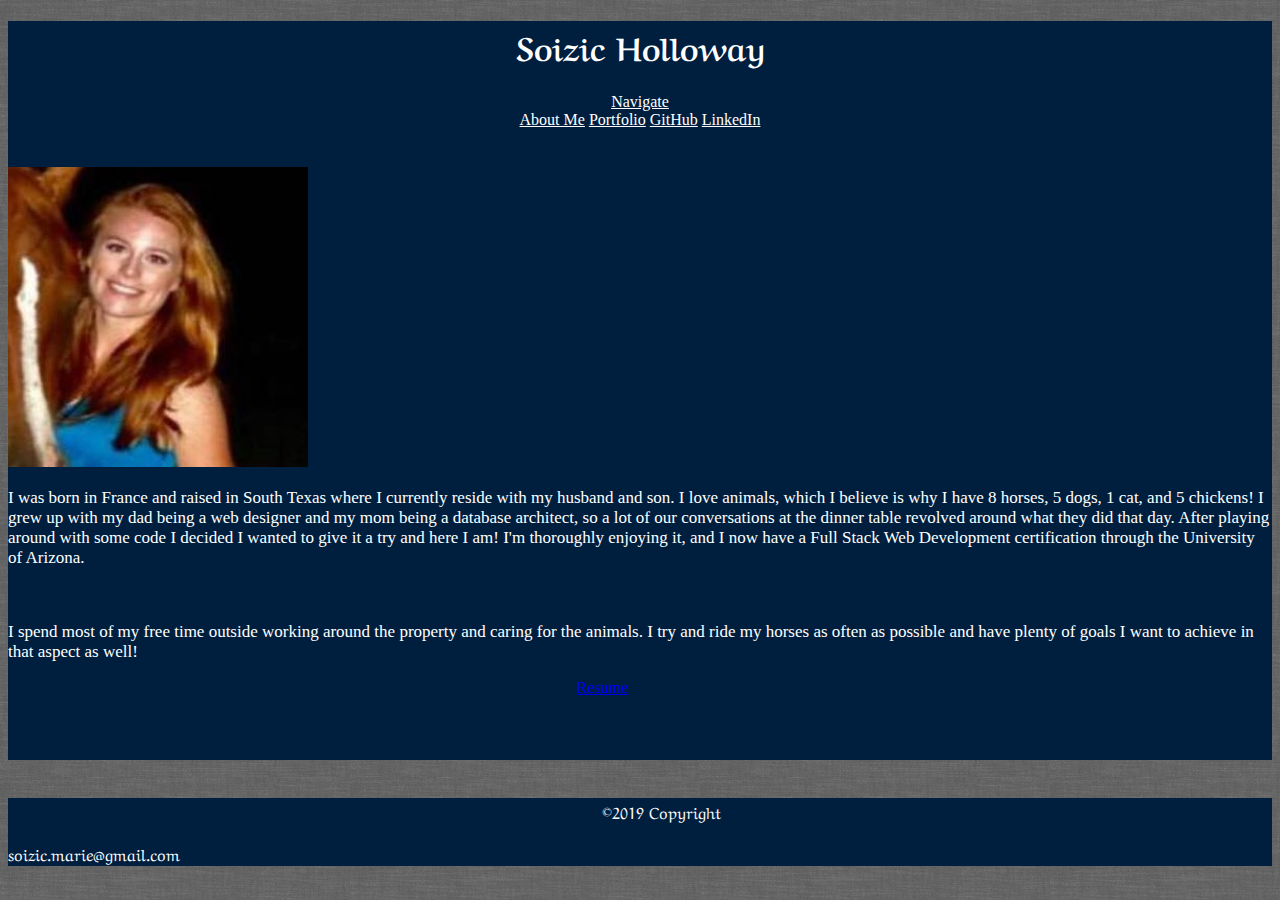
<file: index.html>
<!doctype html>
<html lang="en-us">

<head>
    <meta charset="UTF-8">
    <meta name="viewport" content="width=device-width, initial-scale=1.0">
    <title>Soizic Holloway</title>
    <link rel="stylesheet" href="https://stackpath.bootstrapcdn.com/bootstrap/4.1.3/css/bootstrap.min.css" integrity="sha384-MCw98/SFnGE8fJT3GXwEOngsV7Zt27NXFoaoApmYm81iuXoPkFOJwJ8ERdknLPMO"
        crossorigin="anonymous">
    
    <link href="https://fonts.googleapis.com/css?family=Aref+Ruqaa" rel="stylesheet">
    <link rel="stylesheet" type="text/css" href="assets/css/style.css">
</head>

<body>
    <div class="jumbotron jumbotron-fluid" id="header">
        <div class="container">
            <h1 class="display-4" id="name">Soizic Holloway</h1>
            
            <li class="nav-item dropdown">
                    <a class="nav-link dropdown-toggle" href="#" id="navigate" role="button" data-toggle="dropdown" aria-haspopup="true" aria-expanded="false">
                      Navigate
                    </a>
                    <div class="dropdown-menu dropdown-menu-right" aria-labelledby="navbarDropdownMenuLink" id = "dropdownItems">
                      <a class="dropdown-item" id="dropText" href="index.html">About Me</a>
                      <a class="dropdown-item" id="dropText" href="portfolio.html">Portfolio</a>
                      <a class="dropdown-item" id = "dropText" href="https://github.com/Soizic65">GitHub</a>
                      <a class="dropdown-item" id = "dropText" href="https://www.linkedin.com/in/soizic-holloway-0927a4167/">LinkedIn</a>
                    </div>
                  </li>
        </div>
    </div>
    </div>
    </div>
    <div class="container" id="aboutMeSection">
        <div class="row">
            <div class="col-md-4" id="aboutImage">
                <img src="assets/images/head.jpg" alt="Soizic Head Shot" id="imageOne">
            </div>
            <div class="col-md-7" id="aboutMeText">
                <p id="aboutMeOne">I was born in France and raised in South Texas where I currently reside with my
                    husband and son.
                    I love animals, which I believe is why I have 8 horses, 5 dogs, 1 cat, and 5 chickens!
                    I grew up with my dad being a web designer and my mom being a database architect, so a lot of our
                    conversations
                    at the dinner table revolved around what they did that day. After playing around with some code I
                    decided I wanted to give it a
                    try and here I am! I'm thoroughly enjoying it, and I now have a Full Stack Web Development certification through the University of Arizona.
                </p>
                <br>
                <p id="aboutMeTwo">I spend most of my free time outside working around the property and caring for the
                    animals.
                    I try and ride my horses as often as possible and have plenty of goals I want to achieve in that
                    aspect as well!


                </p>
            </div>
        </div>
        <div class= "row">
            <div class = "col-md-12">
                        <a href = "SoizicResume (3).docx" class="btn btn-secondary" id = "linkedButton" role = "button">Resume</a>
                        
                       
                        
            </div>
        </div>
    </div>
    <div class="navbar navbar-default navbar-fixed-bottom" id="footer">
        <p class="navbar-text" id="footerText">©2019 Copyright </p>
        <p id = 'name'>soizic.marie@gmail.com</p>
    </div>

    








    <script src="https://code.jquery.com/jquery-3.2.1.slim.min.js" integrity="sha384-KJ3o2DKtIkvYIK3UENzmM7KCkRr/rE9/Qpg6aAZGJwFDMVNA/GpGFF93hXpG5KkN" crossorigin="anonymous"></script>
    <script src="https://cdnjs.cloudflare.com/ajax/libs/popper.js/1.12.9/umd/popper.min.js" integrity="sha384-ApNbgh9B+Y1QKtv3Rn7W3mgPxhU9K/ScQsAP7hUibX39j7fakFPskvXusvfa0b4Q" crossorigin="anonymous"></script>
    <script src="https://maxcdn.bootstrapcdn.com/bootstrap/4.0.0/js/bootstrap.min.js" integrity="sha384-JZR6Spejh4U02d8jOt6vLEHfe/JQGiRRSQQxSfFWpi1MquVdAyjUar5+76PVCmYl" crossorigin="anonymous"></script>
</body>

</html>
</file>
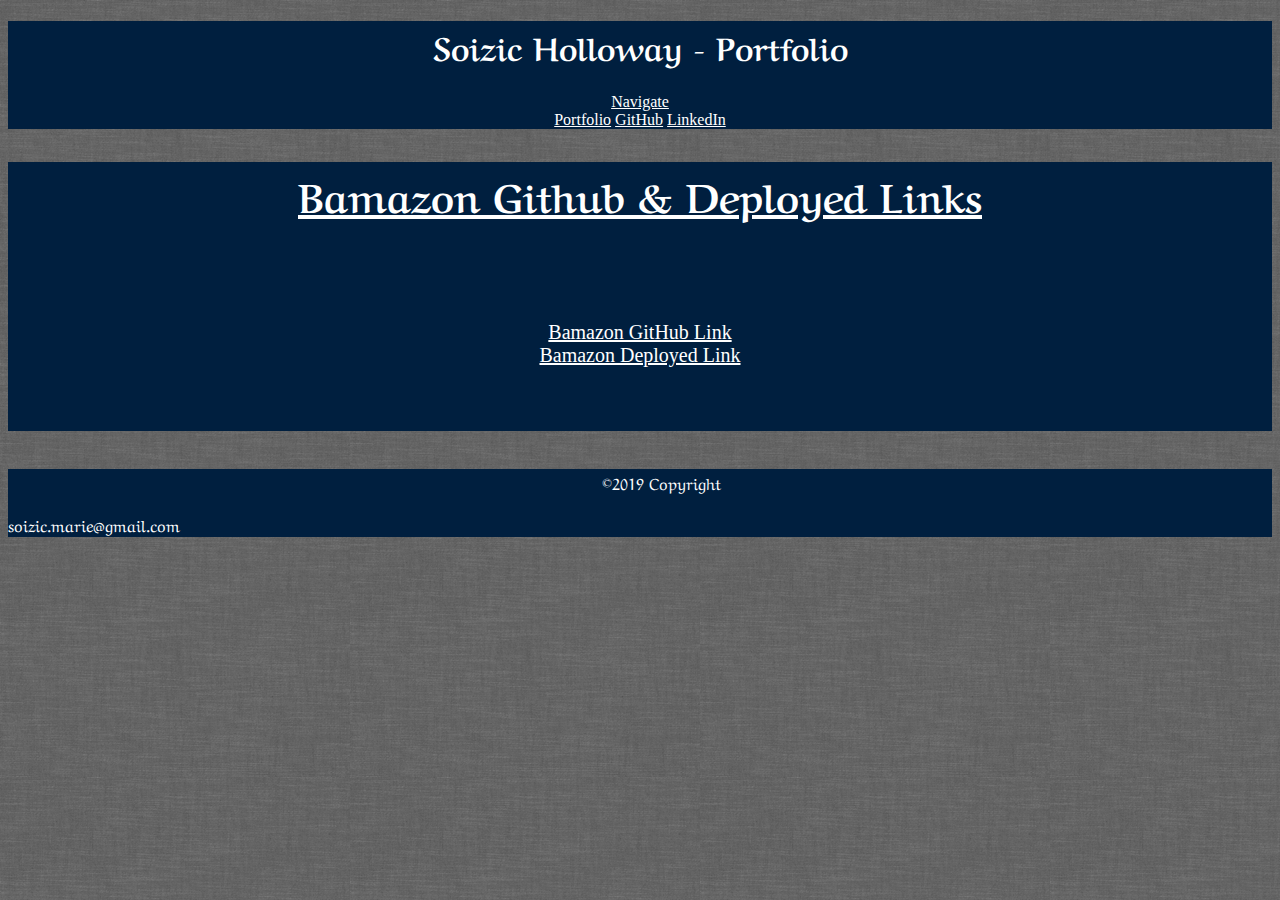
<file: bAmazon.html>
<!doctype html>
<html lang="en-us">

<head>
    <meta charset="UTF-8">
    <meta name="viewport" content="width=device-width, initial-scale=1.0">
    <title>Soizic Holloway</title>
    <link rel="stylesheet" href="https://stackpath.bootstrapcdn.com/bootstrap/4.1.3/css/bootstrap.min.css" integrity="sha384-MCw98/SFnGE8fJT3GXwEOngsV7Zt27NXFoaoApmYm81iuXoPkFOJwJ8ERdknLPMO"
        crossorigin="anonymous">
    
    <link href="https://fonts.googleapis.com/css?family=Aref+Ruqaa" rel="stylesheet">
    <link rel="stylesheet" type="text/css" href="assets/css/style.css">
</head>

<body>
    <div class="jumbotron jumbotron-fluid" id="header">
        <div class="container">
            <h1 class="display-4" id="name">Soizic Holloway - Portfolio</h1>
           
            <li class="nav-item dropdown">
                    <a class="nav-link dropdown-toggle" href="#" id="navigate" role="button" data-toggle="dropdown" aria-haspopup="true" aria-expanded="false">
                      Navigate
                    </a>
                    <div class="dropdown-menu dropdown-menu-right" aria-labelledby="navbarDropdownMenuLink" id = "dropdownItems">
                      <a class="dropdown-item" id="dropText" href="portfolio.html">Portfolio</a>
                      <a class="dropdown-item" id = "dropText" href="https://github.com/Soizic65">GitHub</a>
                      <a class="dropdown-item" id = "dropText" href="https://www.linkedin.com/in/soizic-holloway-0927a4167/">LinkedIn</a>
                    </div>
                  </li>
        </div>
    </div>
    </div>
    </div>
    <div class="container" id="projectTitle">
            <div class="row">
                <div class = "col-md-12">
                    <h2 id = "projectText">Bamazon Github & Deployed Links</h2>
                </div>
            </div>
            <div class = "row">
                
                <div class = "col-md-6">
                    <a href = "https://github.com/Soizic65/Bamazon" id = "Bamazon GitLink" class= "projectInfo">Bamazon GitHub Link</a>
                </div>
                <div class = "col-md-6">
                    <a href = "https://www.youtube.com/watch?v=snNDaplvlwQ&feature=youtu.be" id = "Bamazon Deployed Link" class = "projectInfo">Bamazon Deployed Link</a>
                </div>
            </div>
          
            
            
        </div>
    </div>
    
                
    <div class="navbar navbar-default navbar-fixed-bottom" id="footer">
            <p class="navbar-text" id="footerText">©2019 Copyright </p>
            <p id='name'>soizic.marie@gmail.com</p>
        </div>
    
        
    
    
    
    
    
    
    

    <script src="https://code.jquery.com/jquery-3.2.1.slim.min.js" integrity="sha384-KJ3o2DKtIkvYIK3UENzmM7KCkRr/rE9/Qpg6aAZGJwFDMVNA/GpGFF93hXpG5KkN" crossorigin="anonymous"></script>
    <script src="https://cdnjs.cloudflare.com/ajax/libs/popper.js/1.12.9/umd/popper.min.js" integrity="sha384-ApNbgh9B+Y1QKtv3Rn7W3mgPxhU9K/ScQsAP7hUibX39j7fakFPskvXusvfa0b4Q" crossorigin="anonymous"></script>
    <script src="https://maxcdn.bootstrapcdn.com/bootstrap/4.0.0/js/bootstrap.min.js" integrity="sha384-JZR6Spejh4U02d8jOt6vLEHfe/JQGiRRSQQxSfFWpi1MquVdAyjUar5+76PVCmYl" crossorigin="anonymous"></script>
</body>

</html>
</file>
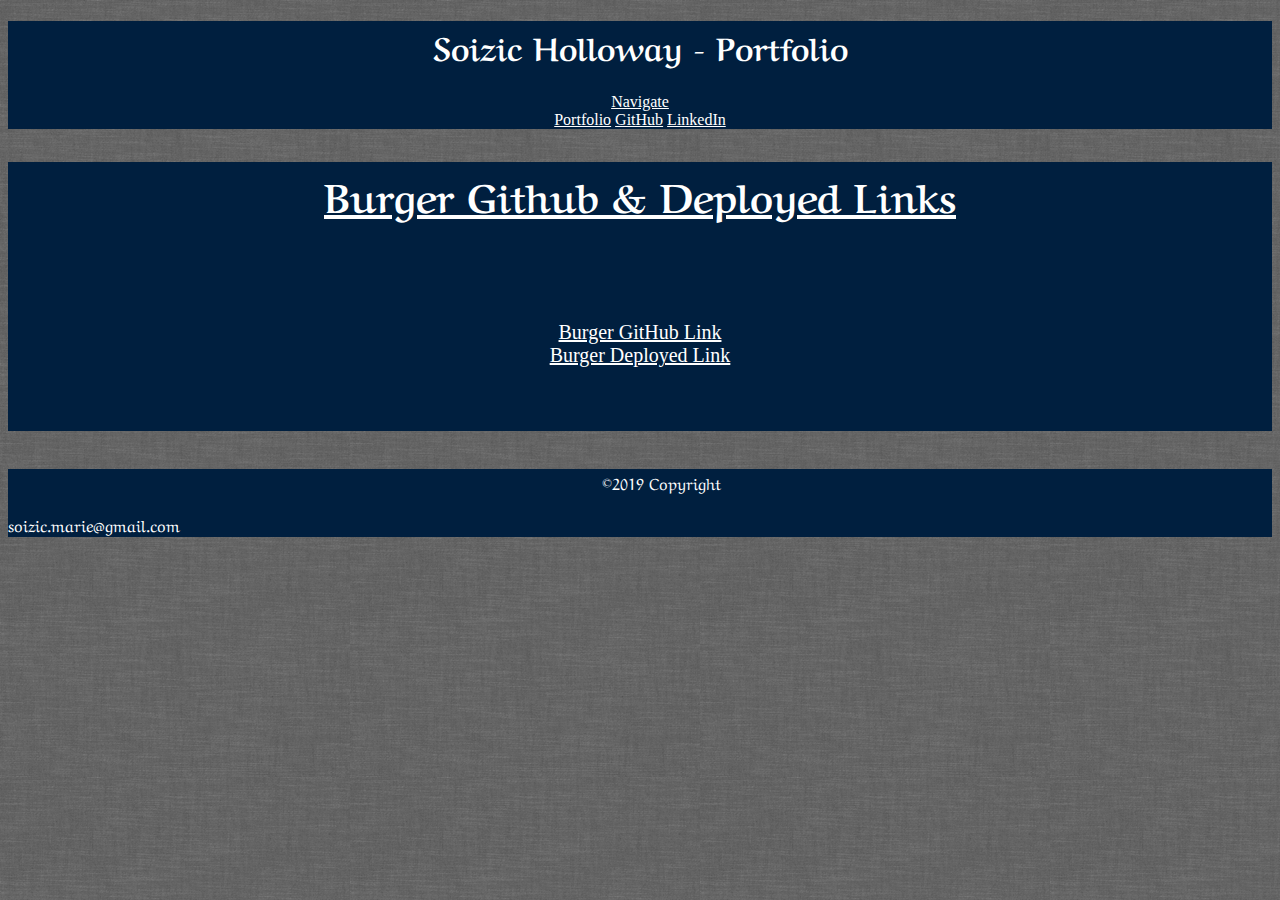
<file: burger.html>
<!doctype html>
<html lang="en-us">

<head>
    <meta charset="UTF-8">
    <meta name="viewport" content="width=device-width, initial-scale=1.0">
    <title>Soizic Holloway</title>
    <link rel="stylesheet" href="https://stackpath.bootstrapcdn.com/bootstrap/4.1.3/css/bootstrap.min.css" integrity="sha384-MCw98/SFnGE8fJT3GXwEOngsV7Zt27NXFoaoApmYm81iuXoPkFOJwJ8ERdknLPMO"
        crossorigin="anonymous">
    
    <link href="https://fonts.googleapis.com/css?family=Aref+Ruqaa" rel="stylesheet">
    <link rel="stylesheet" type="text/css" href="assets/css/style.css">
</head>

<body>
    <div class="jumbotron jumbotron-fluid" id="header">
        <div class="container">
            <h1 class="display-4" id="name">Soizic Holloway - Portfolio</h1>
           
            <li class="nav-item dropdown">
                    <a class="nav-link dropdown-toggle" href="#" id="navigate" role="button" data-toggle="dropdown" aria-haspopup="true" aria-expanded="false">
                      Navigate
                    </a>
                    <div class="dropdown-menu dropdown-menu-right" aria-labelledby="navbarDropdownMenuLink" id = "dropdownItems">
                      <a class="dropdown-item" id="dropText" href="portfolio.html">Portfolio</a>
                      <a class="dropdown-item" id = "dropText" href="https://github.com/Soizic65">GitHub</a>
                      <a class="dropdown-item" id = "dropText" href="https://www.linkedin.com/in/soizic-holloway-0927a4167/">LinkedIn</a>
                    </div>
                  </li>
        </div>
    </div>
    </div>
    </div>
    <div class="container" id="projectTitle">
            <div class="row">
                <div class = "col-md-12">
                    <h2 id = "projectText">Burger Github & Deployed Links</h2>
                </div>
            </div>
            <div class = "row">
                
                <div class = "col-md-6">
                    <a href = "https://github.com/Soizic65/Burger" id = "burgerGitLink" class= "projectInfo">Burger GitHub Link</a>
                </div>
                <div class = "col-md-6">
                    <a href = "https://serene-castle-44252.herokuapp.com/index" id = "burgerDeployedLink" class = "projectInfo">Burger Deployed Link</a>
                </div>
            </div>
          
            
            
        </div>
    </div>
    
                
    <div class="navbar navbar-default navbar-fixed-bottom" id="footer">
            <p class="navbar-text" id="footerText">©2019 Copyright </p>
            <p id='name'>soizic.marie@gmail.com</p>
        </div>
    
        
    
    
    
    
    
    
    

    <script src="https://code.jquery.com/jquery-3.2.1.slim.min.js" integrity="sha384-KJ3o2DKtIkvYIK3UENzmM7KCkRr/rE9/Qpg6aAZGJwFDMVNA/GpGFF93hXpG5KkN" crossorigin="anonymous"></script>
    <script src="https://cdnjs.cloudflare.com/ajax/libs/popper.js/1.12.9/umd/popper.min.js" integrity="sha384-ApNbgh9B+Y1QKtv3Rn7W3mgPxhU9K/ScQsAP7hUibX39j7fakFPskvXusvfa0b4Q" crossorigin="anonymous"></script>
    <script src="https://maxcdn.bootstrapcdn.com/bootstrap/4.0.0/js/bootstrap.min.js" integrity="sha384-JZR6Spejh4U02d8jOt6vLEHfe/JQGiRRSQQxSfFWpi1MquVdAyjUar5+76PVCmYl" crossorigin="anonymous"></script>
</body>

</html>
</file>
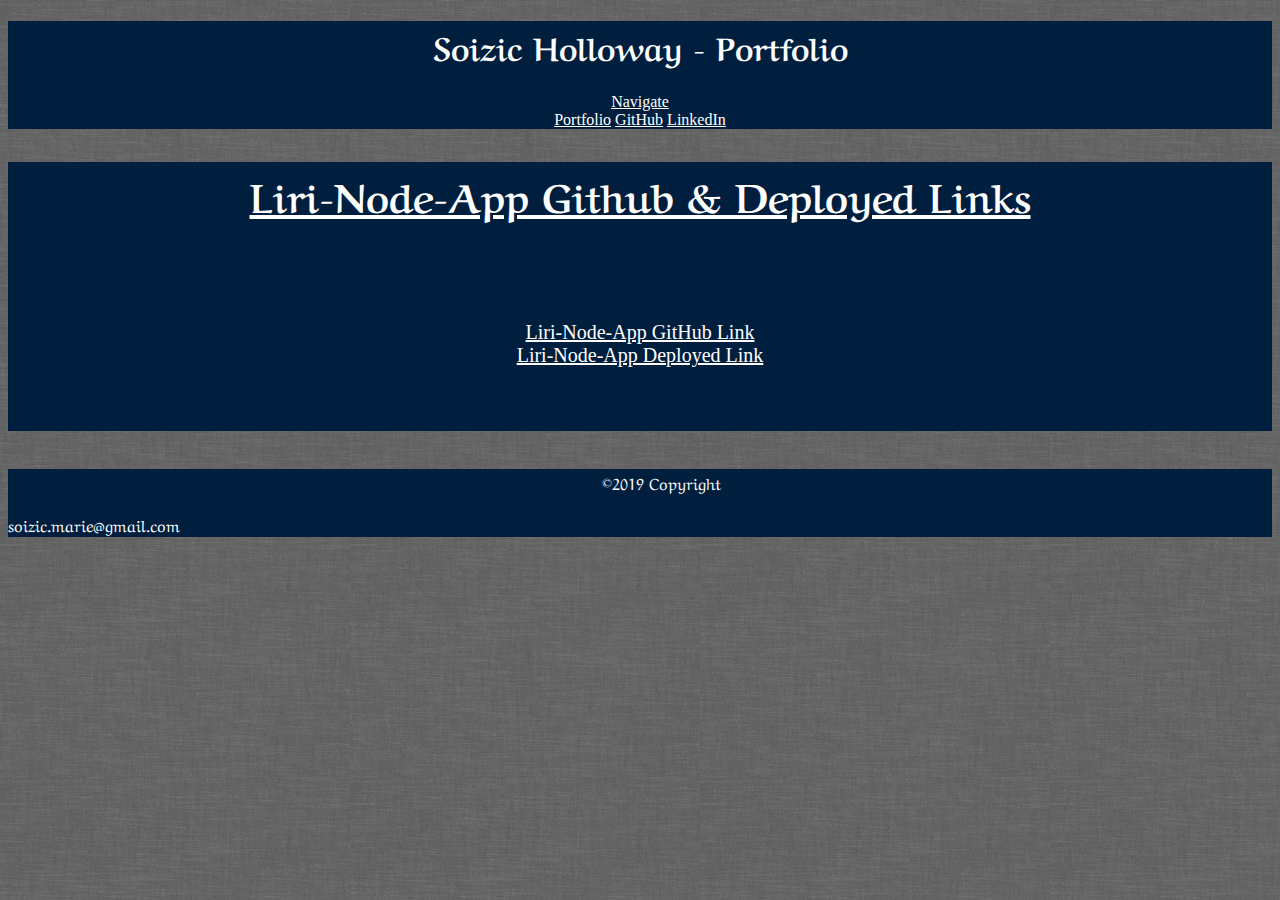
<file: liriNodeApp.html>
<!doctype html>
<html lang="en-us">

<head>
    <meta charset="UTF-8">
    <meta name="viewport" content="width=device-width, initial-scale=1.0">
    <title>Soizic Holloway</title>
    <link rel="stylesheet" href="https://stackpath.bootstrapcdn.com/bootstrap/4.1.3/css/bootstrap.min.css" integrity="sha384-MCw98/SFnGE8fJT3GXwEOngsV7Zt27NXFoaoApmYm81iuXoPkFOJwJ8ERdknLPMO"
        crossorigin="anonymous">
    
    <link href="https://fonts.googleapis.com/css?family=Aref+Ruqaa" rel="stylesheet">
    <link rel="stylesheet" type="text/css" href="assets/css/style.css">
</head>

<body>
    <div class="jumbotron jumbotron-fluid" id="header">
        <div class="container">
            <h1 class="display-4" id="name">Soizic Holloway - Portfolio</h1>
           
            <li class="nav-item dropdown">
                    <a class="nav-link dropdown-toggle" href="#" id="navigate" role="button" data-toggle="dropdown" aria-haspopup="true" aria-expanded="false">
                      Navigate
                    </a>
                    <div class="dropdown-menu dropdown-menu-right" aria-labelledby="navbarDropdownMenuLink" id = "dropdownItems">
                      <a class="dropdown-item" id="dropText" href="portfolio.html">Portfolio</a>
                      <a class="dropdown-item" id = "dropText" href="https://github.com/Soizic65">GitHub</a>
                      <a class="dropdown-item" id = "dropText" href="https://www.linkedin.com/in/soizic-holloway-0927a4167/">LinkedIn</a>
                    </div>
                  </li>
        </div>
    </div>
    </div>
    </div>
    <div class="container" id="projectTitle">
            <div class="row">
                <div class = "col-md-12">
                    <h2 id = "projectText">Liri-Node-App Github & Deployed Links</h2>
                </div>
            </div>
            <div class = "row">
                
                <div class = "col-md-6">
                    <a href = "https://github.com/Soizic65/Liri-Node-App" id = "liriNodeAppGitLink" class= "projectInfo">Liri-Node-App GitHub Link</a>
                </div>
                <div class = "col-md-6">
                    <a href = "https://www.youtube.com/watch?v=-_90yZRhvKs&feature=youtu.be" id = "liriNodeAppDeployedLink" class = "projectInfo">Liri-Node-App Deployed Link</a>
                </div>
            </div>
          
            
            
        </div>
    </div>
    
                
    <div class="navbar navbar-default navbar-fixed-bottom" id="footer">
            <p class="navbar-text" id="footerText">©2019 Copyright </p>
            <p id='name'>soizic.marie@gmail.com</p>
        </div>
    
        
    
    
    
    
    
    
    

    <script src="https://code.jquery.com/jquery-3.2.1.slim.min.js" integrity="sha384-KJ3o2DKtIkvYIK3UENzmM7KCkRr/rE9/Qpg6aAZGJwFDMVNA/GpGFF93hXpG5KkN" crossorigin="anonymous"></script>
    <script src="https://cdnjs.cloudflare.com/ajax/libs/popper.js/1.12.9/umd/popper.min.js" integrity="sha384-ApNbgh9B+Y1QKtv3Rn7W3mgPxhU9K/ScQsAP7hUibX39j7fakFPskvXusvfa0b4Q" crossorigin="anonymous"></script>
    <script src="https://maxcdn.bootstrapcdn.com/bootstrap/4.0.0/js/bootstrap.min.js" integrity="sha384-JZR6Spejh4U02d8jOt6vLEHfe/JQGiRRSQQxSfFWpi1MquVdAyjUar5+76PVCmYl" crossorigin="anonymous"></script>
</body>

</html>
</file>
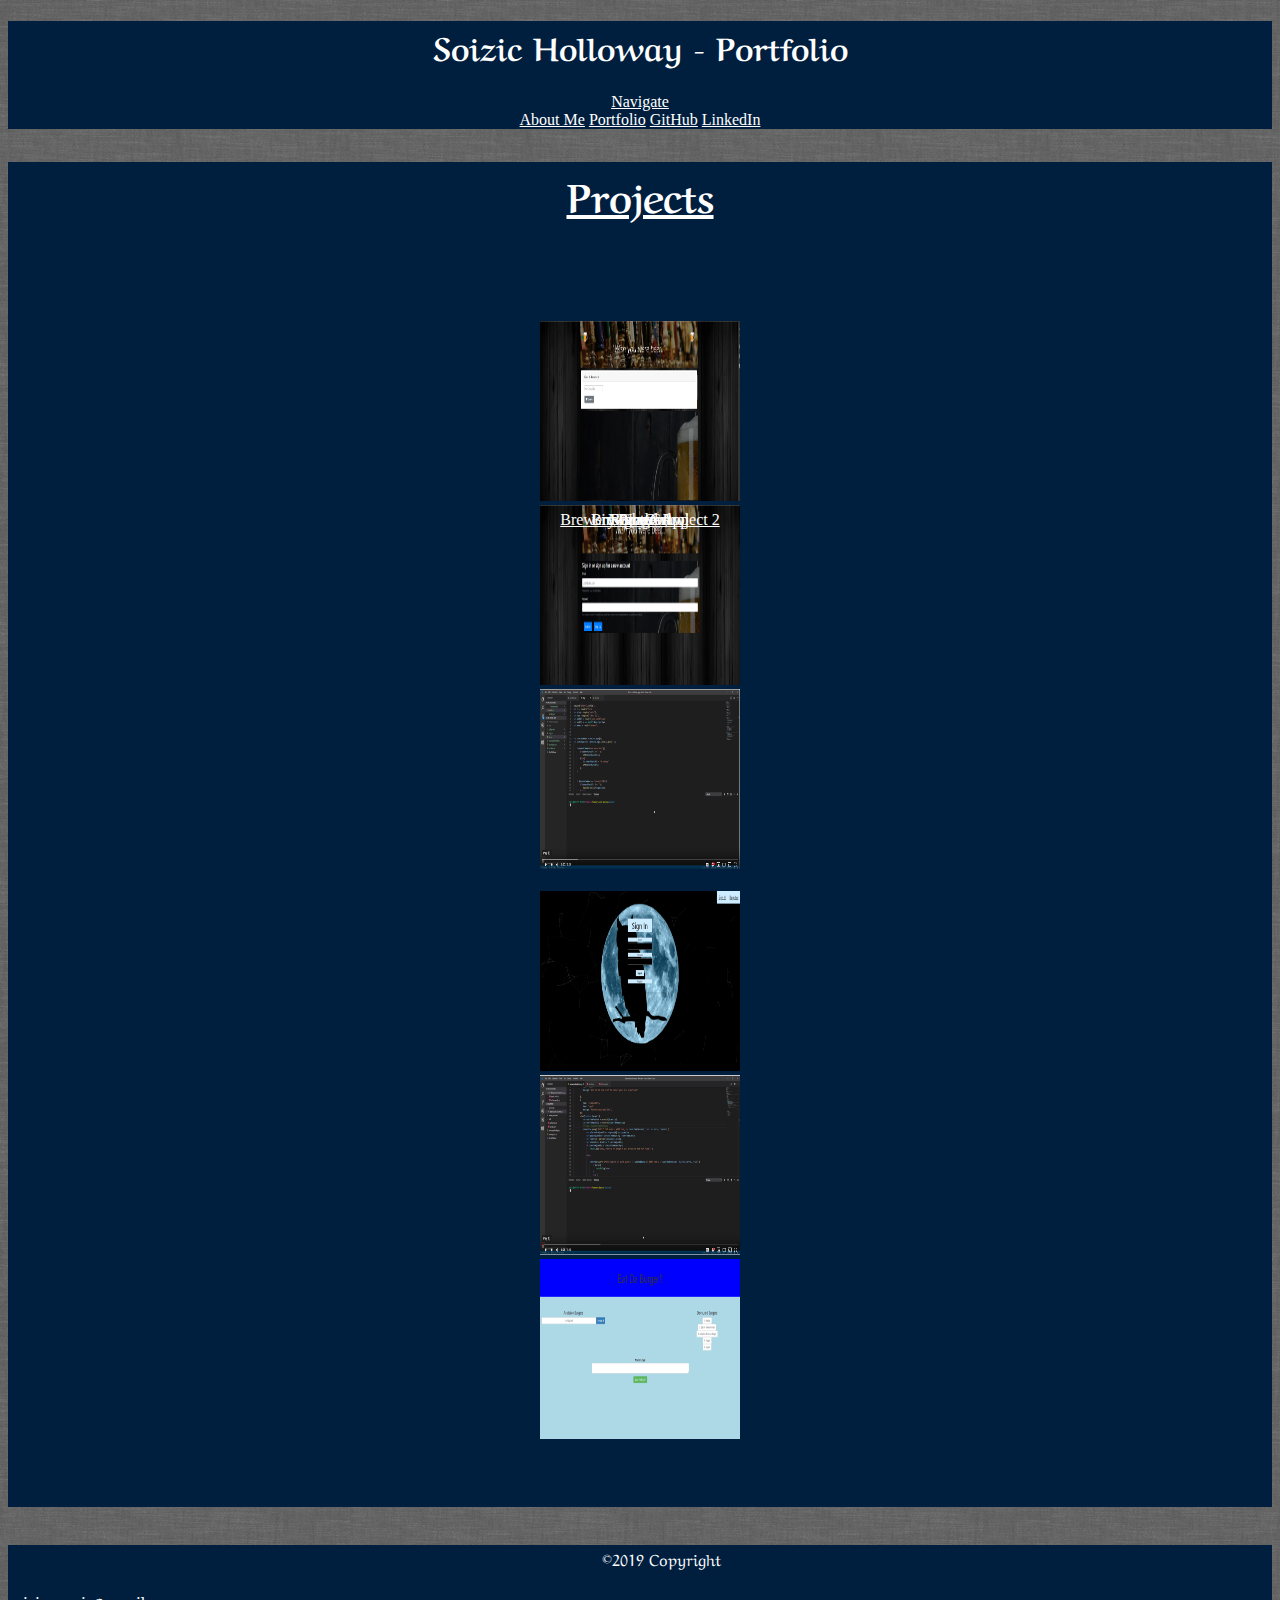
<file: portfolio.html>
<!doctype html>
<html lang="en-us">

<head>
    <meta charset="UTF-8">
    <meta name="viewport" content="width=device-width, initial-scale=1.0">
    <title>Soizic Holloway</title>
    <link rel="stylesheet" href="https://stackpath.bootstrapcdn.com/bootstrap/4.1.3/css/bootstrap.min.css"
        integrity="sha384-MCw98/SFnGE8fJT3GXwEOngsV7Zt27NXFoaoApmYm81iuXoPkFOJwJ8ERdknLPMO" crossorigin="anonymous">

    <link href="https://fonts.googleapis.com/css?family=Aref+Ruqaa" rel="stylesheet">
    <link rel="stylesheet" type="text/css" href="assets/css/style.css">
</head>

<body>
    <div class="jumbotron jumbotron-fluid" id="header">
        <div class="container">
            <h1 class="display-4" id="name">Soizic Holloway - Portfolio</h1>

            <li class="nav-item dropdown">
                <a class="nav-link dropdown-toggle" href="#" id="navigate" role="button" data-toggle="dropdown"
                    aria-haspopup="true" aria-expanded="false">
                    Navigate
                </a>
                <div class="dropdown-menu dropdown-menu-right" aria-labelledby="navbarDropdownMenuLink"
                    id="dropdownItems">
                    <a class="dropdown-item" id="dropText" href="index.html">About Me</a>
                    <a class="dropdown-item" id="dropText" href="portfolio.html">Portfolio</a>
                    <a class="dropdown-item" id="dropText" href="https://github.com/Soizic65">GitHub</a>
                    <a class="dropdown-item" id="dropText"
                        href="https://www.linkedin.com/in/soizic-holloway-0927a4167/">LinkedIn</a>
                </div>
            </li>
        </div>
    </div>
    </div>
    </div>
    <div class="container" id="projectTitle">
        <div class="row">
            <div class="col-md-12">
                <h2 id="projectText">Projects</h2>
            </div>
        </div>
        <div class="row">
            <div class="col-md-4">
                <img src='assets/images/projectOne.PNG' id='projectImages'>
                <div class="centered" id=projectInfo>
                    <a href="projectOne.html" id="projectLinks">Brewery Crawl</a>
                </div>
            </div>

            <div class="col-md-4">
                <img src='assets/images/projectTwo.PNG' id='projectImages'>
                <div class="centered" id=projectInfo>
                    <a href="projectTwo.html" id="projectLinks">Brewery Crawl Project 2</a>
                </div>

            </div>
            <div class="col-md-4">
                <img src='assets/images/liriNodeApp.PNG' id='projectImages'>
                <div class="centered" id=projectInfo>
                    <a href="liriNodeApp.html" id="projectLinks">Liri-Node-App</a>
                </div>

            </div>
        </div>
        <br>
        <div class="row">
            <div class="col-md-4">
                <img src='assets/images/NightOwl.PNG' id='projectImages'>
                <div class="centered" id=projectInfo>
                    <a href="triviaGame.html" id="projectLinks">NightOwl</a>
                </div>

            </div>
            <div class="col-md-4">
                <img src='assets/images/bAmazon.PNG' id='projectImages'>
                <div class="centered" id=projectInfo>
                    <a href="bAmazon.html" id="projectLinks">Bamazon</a>
                </div>

            </div>
            <div class="col-md-4">
                    <img src='assets/images/burger.PNG' id='projectImages'>
                    <div class="centered" id=projectInfo>
                        <a href="burger.html" id="projectLinks">Burger</a>
                    </div>
    
                </div>
        </div>
    </div>





        <div class="navbar navbar-default navbar-fixed-bottom" id="footer">
            <p class="navbar-text" id="footerText">©2019 Copyright </p>
            <p id='name'>soizic.marie@gmail.com</p>
        </div>










        <script src="https://code.jquery.com/jquery-3.2.1.slim.min.js"
            integrity="sha384-KJ3o2DKtIkvYIK3UENzmM7KCkRr/rE9/Qpg6aAZGJwFDMVNA/GpGFF93hXpG5KkN"
            crossorigin="anonymous"></script>
        <script src="https://cdnjs.cloudflare.com/ajax/libs/popper.js/1.12.9/umd/popper.min.js"
            integrity="sha384-ApNbgh9B+Y1QKtv3Rn7W3mgPxhU9K/ScQsAP7hUibX39j7fakFPskvXusvfa0b4Q"
            crossorigin="anonymous"></script>
        <script src="https://maxcdn.bootstrapcdn.com/bootstrap/4.0.0/js/bootstrap.min.js"
            integrity="sha384-JZR6Spejh4U02d8jOt6vLEHfe/JQGiRRSQQxSfFWpi1MquVdAyjUar5+76PVCmYl"
            crossorigin="anonymous"></script>
</body>

</html>
</file>
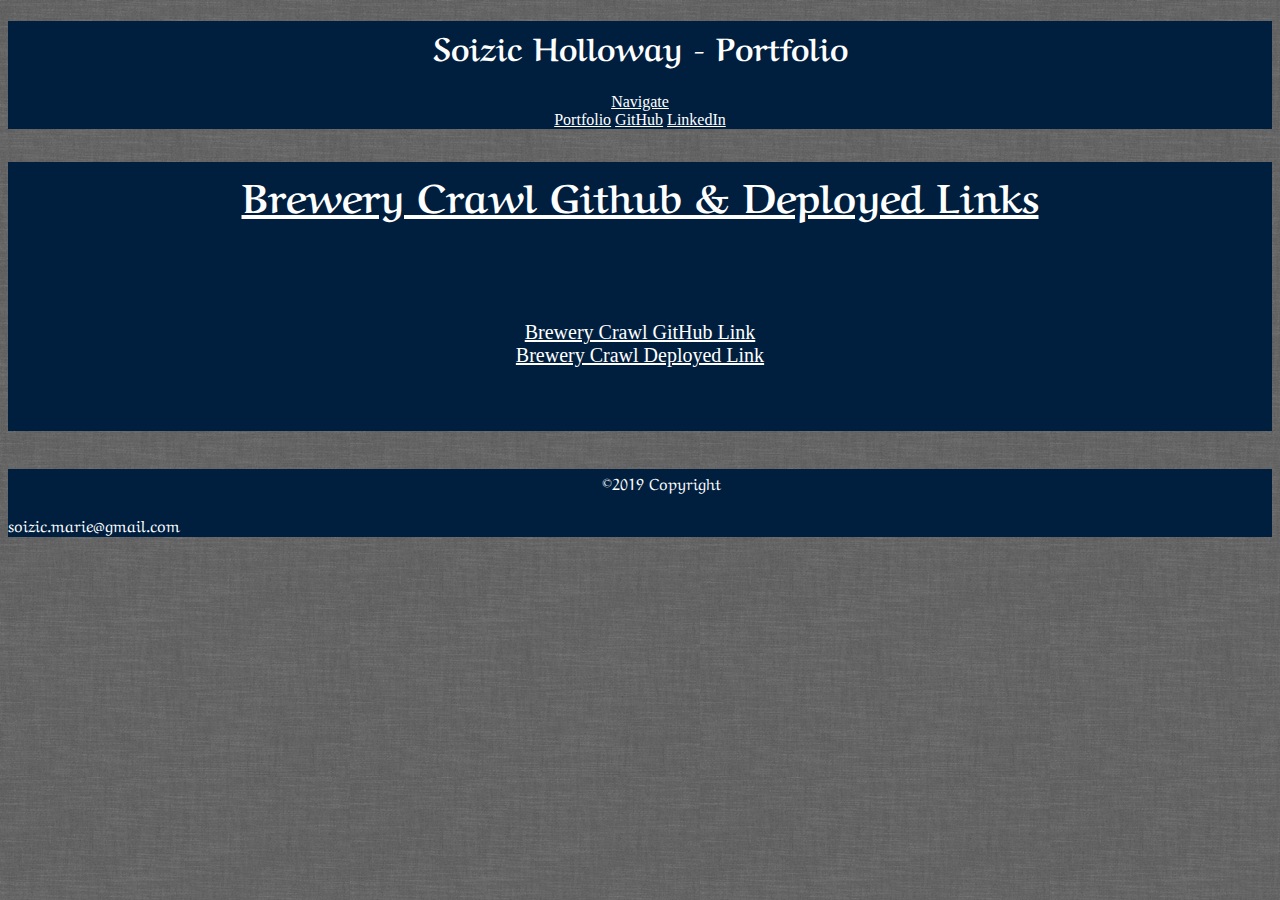
<file: projectOne.html>
<!doctype html>
<html lang="en-us">

<head>
    <meta charset="UTF-8">
    <meta name="viewport" content="width=device-width, initial-scale=1.0">
    <title>Soizic Holloway</title>
    <link rel="stylesheet" href="https://stackpath.bootstrapcdn.com/bootstrap/4.1.3/css/bootstrap.min.css" integrity="sha384-MCw98/SFnGE8fJT3GXwEOngsV7Zt27NXFoaoApmYm81iuXoPkFOJwJ8ERdknLPMO"
        crossorigin="anonymous">
    
    <link href="https://fonts.googleapis.com/css?family=Aref+Ruqaa" rel="stylesheet">
    <link rel="stylesheet" type="text/css" href="assets/css/style.css">
</head>

<body>
    <div class="jumbotron jumbotron-fluid" id="header">
        <div class="container">
            <h1 class="display-4" id="name">Soizic Holloway - Portfolio</h1>
           
            <li class="nav-item dropdown">
                    <a class="nav-link dropdown-toggle" href="#" id="navigate" role="button" data-toggle="dropdown" aria-haspopup="true" aria-expanded="false">
                      Navigate
                    </a>
                    <div class="dropdown-menu dropdown-menu-right" aria-labelledby="navbarDropdownMenuLink" id = "dropdownItems">
                      <a class="dropdown-item" id="dropText" href="portfolio.html">Portfolio</a>
                      <a class="dropdown-item" id = "dropText" href="https://github.com/Soizic65">GitHub</a>
                      <a class="dropdown-item" id = "dropText" href="https://www.linkedin.com/in/soizic-holloway-0927a4167/">LinkedIn</a>
                    </div>
                  </li>
        </div>
    </div>
    </div>
    </div>
    <div class="container" id="projectTitle">
            <div class="row">
                <div class = "col-md-12">
                    <h2 id = "projectText">Brewery Crawl Github & Deployed Links</h2>
                </div>
            </div>
            <div class = "row">
                
                <div class = "col-md-6">
                    <a href = "https://github.com/Soizic65/Project-1" id = "breweryGitLink" class= "projectInfo">Brewery Crawl GitHub Link</a>
                </div>
                <div class = "col-md-6">
                    <a href = "https://soizic65.github.io/Project-1/" id = "breweryDeployedLink" class = "projectInfo">Brewery Crawl Deployed Link</a>
                </div>
            </div>
          
            
            
        </div>
    
                
        <div class="navbar navbar-default navbar-fixed-bottom" id="footer">
            <p class="navbar-text" id="footerText">©2019 Copyright </p>
            <p id = 'name'>soizic.marie@gmail.com</p>
        </div>
    
        
    
    
    
    
    
    
    

    <script src="https://code.jquery.com/jquery-3.2.1.slim.min.js" integrity="sha384-KJ3o2DKtIkvYIK3UENzmM7KCkRr/rE9/Qpg6aAZGJwFDMVNA/GpGFF93hXpG5KkN" crossorigin="anonymous"></script>
    <script src="https://cdnjs.cloudflare.com/ajax/libs/popper.js/1.12.9/umd/popper.min.js" integrity="sha384-ApNbgh9B+Y1QKtv3Rn7W3mgPxhU9K/ScQsAP7hUibX39j7fakFPskvXusvfa0b4Q" crossorigin="anonymous"></script>
    <script src="https://maxcdn.bootstrapcdn.com/bootstrap/4.0.0/js/bootstrap.min.js" integrity="sha384-JZR6Spejh4U02d8jOt6vLEHfe/JQGiRRSQQxSfFWpi1MquVdAyjUar5+76PVCmYl" crossorigin="anonymous"></script>
</body>

</html>
</file>
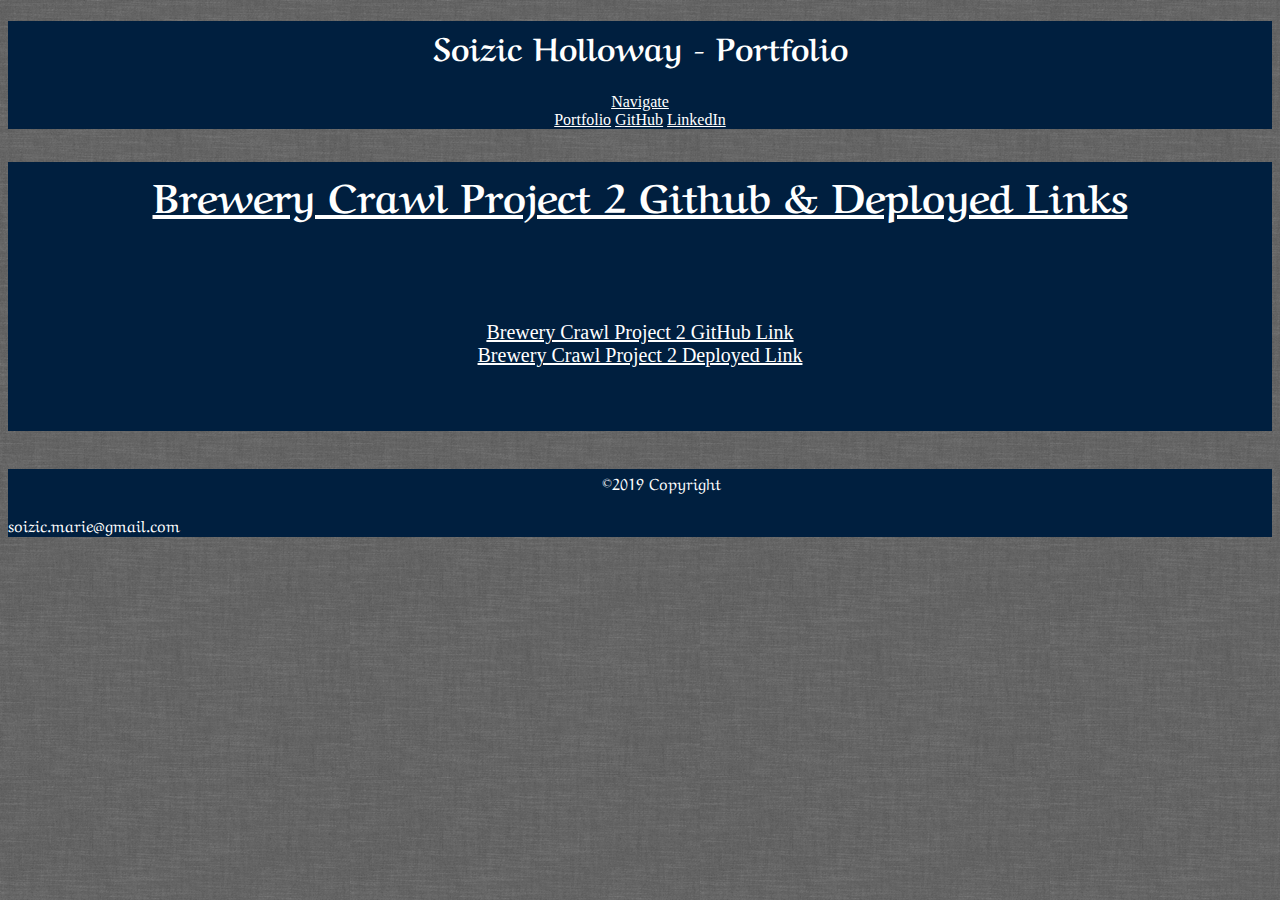
<file: projectTwo.html>
<!doctype html>
<html lang="en-us">

<head>
    <meta charset="UTF-8">
    <meta name="viewport" content="width=device-width, initial-scale=1.0">
    <title>Soizic Holloway</title>
    <link rel="stylesheet" href="https://stackpath.bootstrapcdn.com/bootstrap/4.1.3/css/bootstrap.min.css" integrity="sha384-MCw98/SFnGE8fJT3GXwEOngsV7Zt27NXFoaoApmYm81iuXoPkFOJwJ8ERdknLPMO"
        crossorigin="anonymous">
    
    <link href="https://fonts.googleapis.com/css?family=Aref+Ruqaa" rel="stylesheet">
    <link rel="stylesheet" type="text/css" href="assets/css/style.css">
</head>

<body>
    <div class="jumbotron jumbotron-fluid" id="header">
        <div class="container">
            <h1 class="display-4" id="name">Soizic Holloway - Portfolio</h1>
           
            <li class="nav-item dropdown">
                    <a class="nav-link dropdown-toggle" href="#" id="navigate" role="button" data-toggle="dropdown" aria-haspopup="true" aria-expanded="false">
                      Navigate
                    </a>
                    <div class="dropdown-menu dropdown-menu-right" aria-labelledby="navbarDropdownMenuLink" id = "dropdownItems">
                      <a class="dropdown-item" id="dropText" href="portfolio.html">Portfolio</a>
                      <a class="dropdown-item" id = "dropText" href="https://github.com/Soizic65">GitHub</a>
                      <a class="dropdown-item" id = "dropText" href="https://www.linkedin.com/in/soizic-holloway-0927a4167/">LinkedIn</a>
                    </div>
                  </li>
        </div>
    </div>
    </div>
    </div>
    <div class="container" id="projectTitle">
            <div class="row">
                <div class = "col-md-12">
                    <h2 id = "projectText">Brewery Crawl Project 2 Github & Deployed Links</h2>
                </div>
            </div>
            <div class = "row">
                
                <div class = "col-md-6">
                    <a href = "https://github.com/Soizic65/Project-2" id = "brewery2GitLink" class= "projectInfo">Brewery Crawl Project 2 GitHub Link</a>
                </div>
                <div class = "col-md-6">
                    <a href = "https://nameless-wave-88112.herokuapp.com/" id = "brewery2DeployedLink" class = "projectInfo">Brewery Crawl Project 2 Deployed Link</a>
                </div>
            </div>
          
            
            
        </div>
    </div>
    
                
    <div class="navbar navbar-default navbar-fixed-bottom" id="footer">
            <p class="navbar-text" id="footerText">©2019 Copyright </p>
            <p id='name'>soizic.marie@gmail.com</p>
        </div>
    
        
    
    
    
    
    
    
    

    <script src="https://code.jquery.com/jquery-3.2.1.slim.min.js" integrity="sha384-KJ3o2DKtIkvYIK3UENzmM7KCkRr/rE9/Qpg6aAZGJwFDMVNA/GpGFF93hXpG5KkN" crossorigin="anonymous"></script>
    <script src="https://cdnjs.cloudflare.com/ajax/libs/popper.js/1.12.9/umd/popper.min.js" integrity="sha384-ApNbgh9B+Y1QKtv3Rn7W3mgPxhU9K/ScQsAP7hUibX39j7fakFPskvXusvfa0b4Q" crossorigin="anonymous"></script>
    <script src="https://maxcdn.bootstrapcdn.com/bootstrap/4.0.0/js/bootstrap.min.js" integrity="sha384-JZR6Spejh4U02d8jOt6vLEHfe/JQGiRRSQQxSfFWpi1MquVdAyjUar5+76PVCmYl" crossorigin="anonymous"></script>
</body>

</html>
</file>
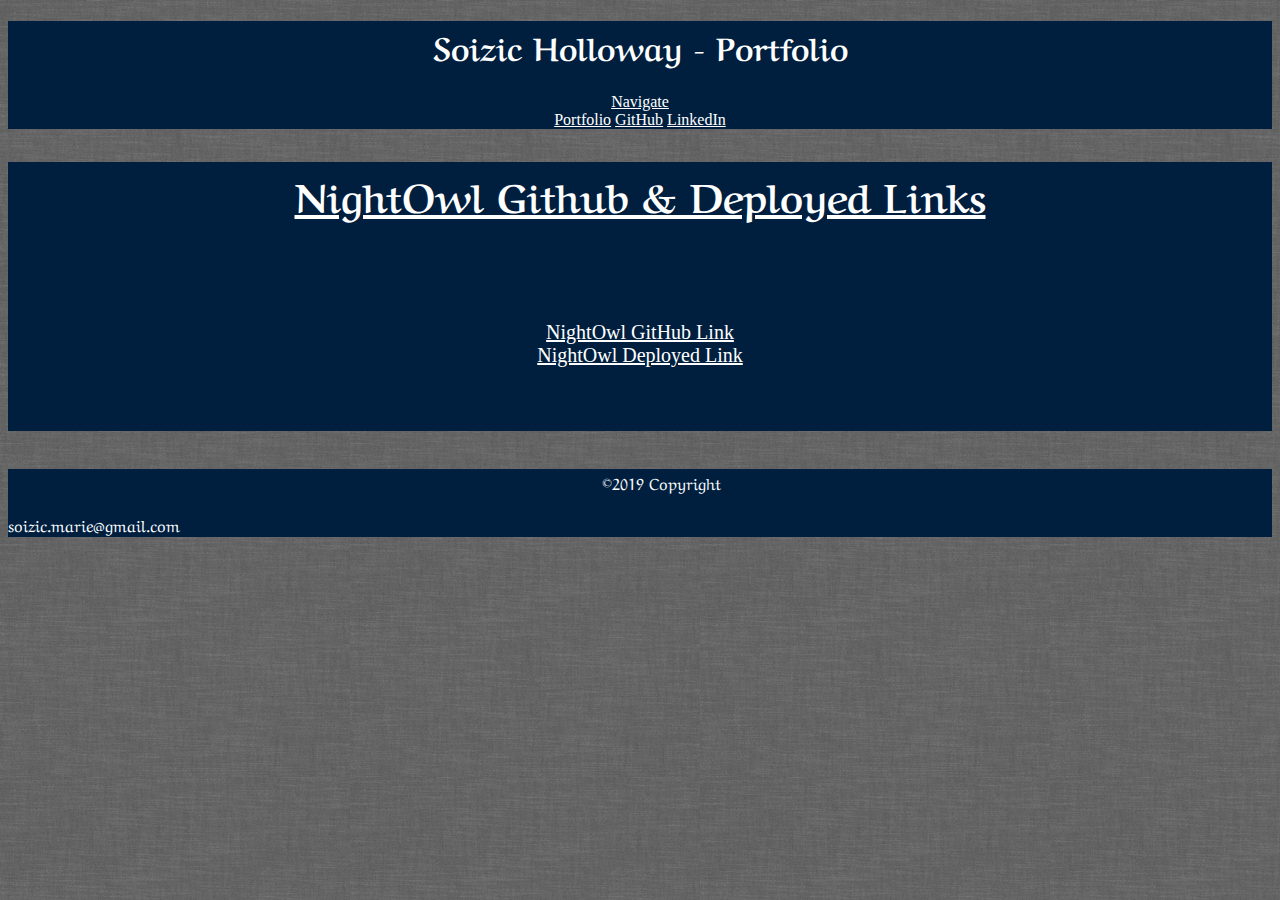
<file: triviaGame.html>
<!doctype html>
<html lang="en-us">

<head>
    <meta charset="UTF-8">
    <meta name="viewport" content="width=device-width, initial-scale=1.0">
    <title>Soizic Holloway</title>
    <link rel="stylesheet" href="https://stackpath.bootstrapcdn.com/bootstrap/4.1.3/css/bootstrap.min.css" integrity="sha384-MCw98/SFnGE8fJT3GXwEOngsV7Zt27NXFoaoApmYm81iuXoPkFOJwJ8ERdknLPMO"
        crossorigin="anonymous">
    
    <link href="https://fonts.googleapis.com/css?family=Aref+Ruqaa" rel="stylesheet">
    <link rel="stylesheet" type="text/css" href="assets/css/style.css">
</head>

<body>
    <div class="jumbotron jumbotron-fluid" id="header">
        <div class="container">
            <h1 class="display-4" id="name">Soizic Holloway - Portfolio</h1>
           
            <li class="nav-item dropdown">
                    <a class="nav-link dropdown-toggle" href="#" id="navigate" role="button" data-toggle="dropdown" aria-haspopup="true" aria-expanded="false">
                      Navigate
                    </a>
                    <div class="dropdown-menu dropdown-menu-right" aria-labelledby="navbarDropdownMenuLink" id = "dropdownItems">
                      <a class="dropdown-item" id="dropText" href="portfolio.html">Portfolio</a>
                      <a class="dropdown-item" id = "dropText" href="https://github.com/Soizic65">GitHub</a>
                      <a class="dropdown-item" id = "dropText" href="https://www.linkedin.com/in/soizic-holloway-0927a4167/">LinkedIn</a>
                    </div>
                  </li>
        </div>
    </div>
    </div>
    </div>
    <div class="container" id="projectTitle">
            <div class="row">
                <div class = "col-md-12">
                    <h2 id = "projectText">NightOwl Github & Deployed Links</h2>
                </div>
            </div>
            <div class = "row">
                
                <div class = "col-md-6">
                    <a href = "https://github.com/GChaviraJr/project3" id = "NightOwlGitLink" class= "projectInfo">NightOwl GitHub Link</a>
                </div>
                <div class = "col-md-6">
                    <a href = "https://project3team2.herokuapp.com/" id = "NightOwlDeployedLink" class = "projectInfo">NightOwl Deployed Link</a>
                </div>
            </div>
          
            
            
        </div>
    </div>
    
                
    <div class="navbar navbar-default navbar-fixed-bottom" id="footer">
            <p class="navbar-text" id="footerText">©2019 Copyright </p>
            <p id='name'>soizic.marie@gmail.com</p>
        </div>
    
        
    
    
    
    
    
    
    

    <script src="https://code.jquery.com/jquery-3.2.1.slim.min.js" integrity="sha384-KJ3o2DKtIkvYIK3UENzmM7KCkRr/rE9/Qpg6aAZGJwFDMVNA/GpGFF93hXpG5KkN" crossorigin="anonymous"></script>
    <script src="https://cdnjs.cloudflare.com/ajax/libs/popper.js/1.12.9/umd/popper.min.js" integrity="sha384-ApNbgh9B+Y1QKtv3Rn7W3mgPxhU9K/ScQsAP7hUibX39j7fakFPskvXusvfa0b4Q" crossorigin="anonymous"></script>
    <script src="https://maxcdn.bootstrapcdn.com/bootstrap/4.0.0/js/bootstrap.min.js" integrity="sha384-JZR6Spejh4U02d8jOt6vLEHfe/JQGiRRSQQxSfFWpi1MquVdAyjUar5+76PVCmYl" crossorigin="anonymous"></script>
</body>

</html>
</file>
<file: assets/css/style.css>
body{
    background-image: url("../images/grey_wash_wall.png");
}

#header{
background-color:#001f3f;
text-align: center;
width:100;
padding-bottom:0;

}
#name{
    color:white;
    font-family: 'Aref Ruqaa', serif;
}
#email{
    color:white;
    font-family: 'Aref Ruqaa', serif;
    text-align:center;
}
#imageOne{
    height:300px;
    width:300px;
}
#aboutMeText{
    color:white;
    font-family: 'Merriweather', serif;
    font-size:17px;
}
#aboutMeSection{
    padding-top:3%;
    padding-bottom:5%;

    background-color:#001f3f;
}
#footer{
    background-color: #001f3f;
    color:white;
    margin-top: 3%;
}
#footerText{
    padding-left:47%;
    font-family: 'Aref Ruqaa', serif;
}
#linkedButton{
    margin-top:7%;
    margin-left:45%;
}

#navigate{
    color:white;
    text-align: right;
}
#dropdownItems{
    background-color: #001f3f;
}
#dropText{
    color:white;
}
#projectTitle{
    text-align: center;
    background-color: #001f3f;
    padding-bottom:5%;
}
#projectText{
    color:white;
    font-family: 'Aref Ruqaa', serif;
    text-decoration:underline;
    padding-bottom:5%;
    font-size:40px;
}
.projectInfo{
    color:white;
    font-family: 'Merriweather', serif;
    font-size:20px;
}
#projectImages{
    height:180px;
    width:200px;;
}
#projectLinks{
    color:white;
    font-family: 'Merriweather', serif;
}

.centered {
    color:white;
    font-family: 'Merriweather', serif;
    position: absolute;
    top: 50%;
    left: 50%;
    transform: translate(-50%, -50%);
    margin-top:70px;
  }
</file>
